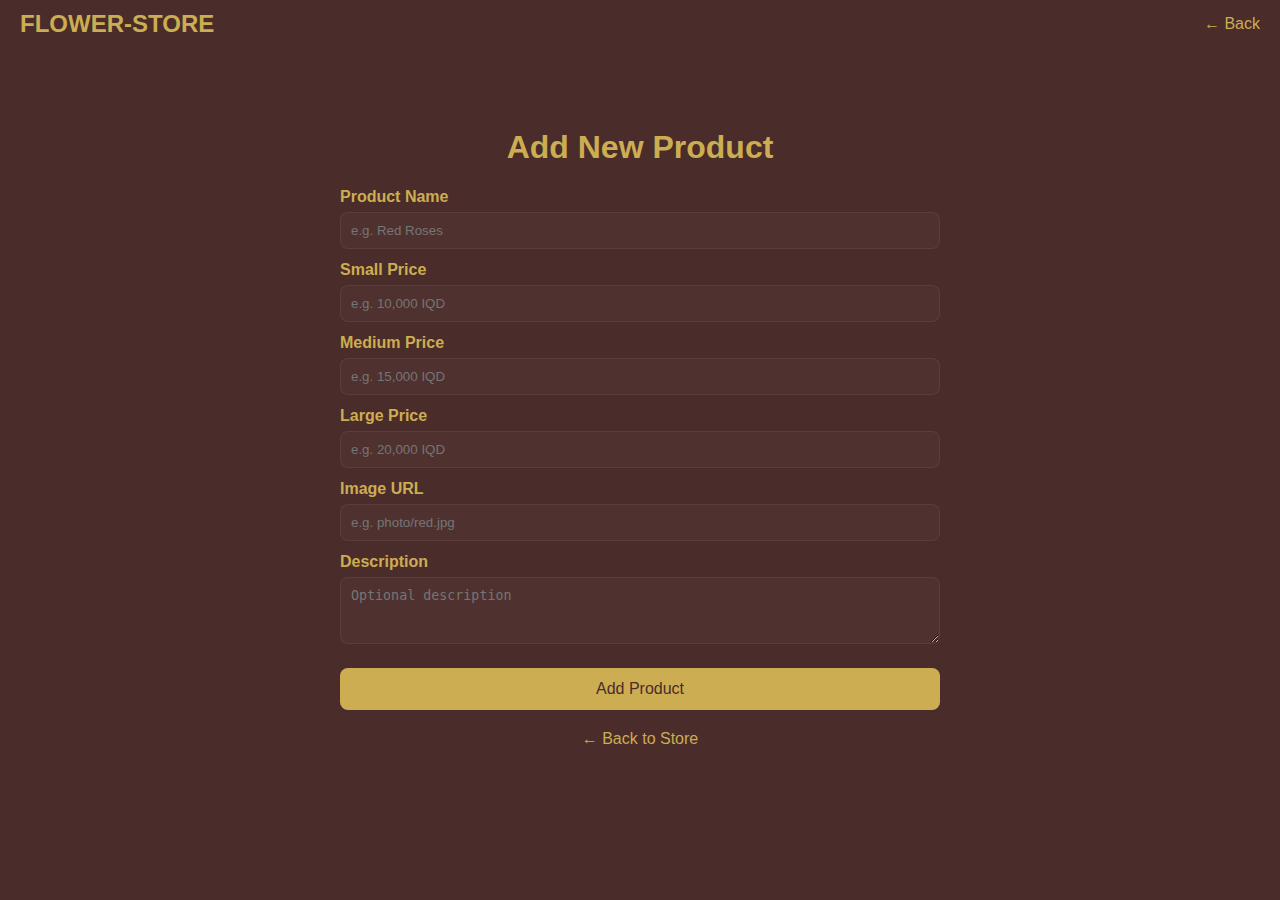
<file: admin.html>
<!DOCTYPE html>
<html lang="en">
<head>
    <meta charset="UTF-8">
    <meta name="viewport" content="width=device-width, initial-scale=1.0">
    <link rel="icon" href="photo/logo.jpg">
    <link rel="stylesheet" href="style.css">
    <title>Admin - FLOWER-STORE</title>
    <style>
        .admin-container {
            max-width: 600px;
            margin: 40px auto;
            padding: 20px;
            background: var(--clr-text-base);
            border-radius: 12px;
            color: var(--clr-background);
        }
        .admin-container h1 { color: var(--clr-cta); text-align: center; }
        .admin-form label { display: block; margin-top: 12px; color: var(--clr-cta); font-weight: 600; }
        .admin-form input, .admin-form textarea { width: 100%; padding: 10px; margin-top: 6px; border-radius: 8px; border: 1px solid rgba(255,255,255,0.06); background: rgba(255,255,255,0.03); color: var(--clr-background); box-sizing: border-box; }
        .admin-form button { margin-top: 20px; background: var(--clr-cta); color: var(--clr-text-base); border: none; padding: 12px 20px; border-radius: 8px; cursor: pointer; width: 100%; font-size: 16px; }
        .admin-form button:hover { opacity: 0.9; }
        .admin-message { margin-top: 12px; padding: 10px; border-radius: 8px; text-align: center; }
        .admin-message.success { background: rgba(76, 175, 80, 0.2); color: #4CAF50; }
        .admin-message.error { background: rgba(244, 67, 54, 0.2); color: #f44336; }
        .back-link { text-align: center; margin-top: 20px; }
        .back-link a { color: var(--clr-cta); text-decoration: none; }
        @media (max-width: 600px) {
            .admin-container { margin: 20px 10px; padding: 15px; }
        }
    </style>
</head>
<body>
    <div class="navbar">
        <a href="index.html" class="logo">FLOWER-STORE <span></span></a>
        <a href="index.html" style="color: var(--clr-cta); text-decoration: none;">← Back</a>
    </div>

    <div class="admin-container">
        <h1>Add New Product</h1>
        <form class="admin-form" id="add-product-form">
            <label>Product Name<br><input type="text" name="name" required placeholder="e.g. Red Roses"></label>
            
            <label>Small Price<br><input type="text" name="small" required placeholder="e.g. 10,000 IQD"></label>
            <label>Medium Price<br><input type="text" name="medium" required placeholder="e.g. 15,000 IQD"></label>
            <label>Large Price<br><input type="text" name="large" required placeholder="e.g. 20,000 IQD"></label>
            
            <label>Image URL<br><input type="text" name="image_url" placeholder="e.g. photo/red.jpg"></label>
            
            <label>Description<br><textarea name="description" rows="3" placeholder="Optional description"></textarea></label>
            
            <button type="submit">Add Product</button>
        </form>
        
        <div id="message" style="display: none;"></div>
        
        <div class="back-link">
            <a href="index.html">← Back to Store</a>
        </div>
    </div>

    <script>
        document.getElementById('add-product-form').addEventListener('submit', async (e) => {
            e.preventDefault();
            const messageEl = document.getElementById('message');
            
            const payload = {
                name: e.target.name.value,
                image_url: e.target.image_url.value || 'photo/default.jpg',
                small: e.target.small.value,
                medium: e.target.medium.value,
                large: e.target.large.value,
                description: e.target.description.value
            };
            
            try {
                const res = await fetch('/api/products', {
                    method: 'POST',
                    headers: { 'Content-Type': 'application/json' },
                    body: JSON.stringify(payload)
                });
                const data = await res.json();
                
                if (data.success) {
                    messageEl.className = 'admin-message success';
                    messageEl.textContent = 'Product added successfully!';
                    messageEl.style.display = 'block';
                    e.target.reset();
                    setTimeout(() => { messageEl.style.display = 'none'; }, 3000);
                } else {
                    messageEl.className = 'admin-message error';
                    messageEl.textContent = 'Error: ' + (data.message || 'Failed to add product');
                    messageEl.style.display = 'block';
                }
            } catch (err) {
                messageEl.className = 'admin-message error';
                messageEl.textContent = 'Network error: ' + err.message;
                messageEl.style.display = 'block';
            }
        });
    </script>
</body>
</html>
</file>
<file: style.css>
:root {
    /* Main Accent: Deep, rich burgundy/wine color */
    --clr-primary: #800020;

    /* CTA/Action: Muted gold or mustard yellow for a sophisticated contrast */
    --clr-cta: #CCAD52;

    /* Background: Warm linen/off-white */
    --clr-background: #EDEBE4;

    /* Text: Dark chocolate brown for warmth and richness */
    --clr-text-base: #4A2C2A;
}




body {
    margin: 0;
    background-color: #4A2C2A;
    font-family: Arial, Helvetica, sans-serif;
    transition: .2s linear;
    scroll-behavior: smooth;
}

html {

    scroll-behavior: smooth;
    scroll-padding-top: 5rem;
    overflow-x: hidden;
}

.hero {
    position: relative;
    width: 100%;
    height: 100vh;
    background: url("photo/hero-img.jpg") no-repeat center center/cover;
    display: flex;
    align-items: center;
    justify-content: center;
}

.hero::after {
    content: "";
    position: absolute;
    top: 0;
    left: 0;
    ;
    width: 100%;
    height: 100%;
    background-color: rgba(0, 0, 0, 0.4);


}

.hero-content {
    position: relative;
    text-align: center;
    color: white;
    z-index: 1;
}

.hero-content img {
    width: 200px;
}

.hero-content h1 {
    margin-top: 20px;
    font-size: 40px;
    font-weight: bold;
    color: #CCAD52
}

.scroll-down {
    position: absolute;
    bottom: 20px;
    left: 50%;
    transform: translateX(-50%);
    font-size: 24px;
    color: white;
    z-index: 2;
    animation: bounce 2s infinite;
}

.navbar {
    background-color: var(--clr-text-base);
    padding: 10px 20px;
    display: flex;
    justify-content: space-between;
    align-items: center;
}

.navbar .logo {
    color: var(--clr-cta);
    font-size: 24px;
    font-weight: bold;
    text-decoration: none;
}

.navbar .logo:hover {
    color: var(--clr-background);
}

.navbar ul {
    list-style: none;
    margin: 0;
    padding: 0;
    display: flex;
    gap: 20px;
    justify-content: center;
    font-size: 18px;
}

.navbar ul li a {
    color: var(--clr-cta);
    text-decoration: none;
    transition: color 0.3s ease;

}

.navbar ul li a:hover {
    color: var(--clr-background);
}





#catagory {
    padding: 20px;
}


.section-title {
    text-align: center;
    margin-bottom: 40px;
    font-size: 2.5em;
    color: #333;
}


.products-container {
    display: flex;
    flex-wrap: wrap;
    gap: 20px;
    justify-content: center;
}


.card {
    background-color: var(--clr-background);
    border: 1px solid;
    border-radius: 10px;
    padding: 15px;
    box-shadow: 0 4px 8px rgba(0, 0, 0, 0.1);
    width: 250px;
    text-align: center;
    transition: transform 0.3s;
}


.card img {
    width: 100%;
    height: 200px;
    object-fit: cover;
    border-radius: 8px;
    margin-bottom: 15px;
}


.card h3 {
    font-size: 1.4em;
    color: var(--clr-text-base);
    margin-bottom: 10px;
}


.price-options {
    margin-bottom: 20px;
    text-align: left;
    padding-left: 10px;
}

.price-options p {
    margin: 5px 0;
    font-size: 1em;
    color: #555;
}

.price-options span {
    font-weight: bold;
    color: #333;
    min-width: 60px;
    display: inline-block;
}


.btn {
    background-color: var(--clr-cta);
    color: var(--clr-text-base);
    padding: 10px 20px;
    border: none;
    border-radius: 5px;
    cursor: pointer;
    font-size: 1em;
    transition: background-color 0.3s;
    width: 100%;
}

footer {
    background-color: var(--clr-text-base);
    color: var(--clr-cta);
    text-align: center;
    padding: 15px 0;
    font-family: Arial, sans-serif;
}

.contact h2 {
    color: var(--clr-cta);
    text-align: center;
    size: 2rem;
}

.contact p {
    color: var(--clr-cta);
    text-align: center;
}
















#product {
    max-width: 1200px;
    width: 90%;
    margin: 50px auto;
    display: grid;
    grid-template-columns: 1fr 1fr 1fr 1fr 1fr;
    grid-gap: 50px;
    overflow-x: auto;
}

.product-box {
    display: flex;
    justify-content: center;
    flex-direction: colomn;
    align-items: baseline;
    padding-bottom: 25px;
    text-decoration: none;
    transition: all ease 0.3s;
}

.product-box img {

    border-radius: 100%;
    width: 100px;
    height: 100px;
    padding: 20px;
}

.product-box-img img {
    width: 100%;
    height: 100%;
    object-fit: contain;
    object-position: center;
}

.product-box strong {
    color: var(--clr-cta);
    font-size: 0.9rem;
    margin-top: 10px;
    font-weight: 595;
}

.section-title {
    text-align: center;
    font-size: 2rem;
    margin-bottom: 20px;
    color: var(--clr-cta);
}

hr {
    color: var(--clr-cta);
    opacity: 0.3;
}



@keyframes bounce {
    0%, 20%, 50%, 80%, 100% {
        transform: translateX(-50%) translateY(0);
    }
    40% {
        transform: translateX(-50%) translateY(-10px);
    }
    60% {
        transform: translateX(-50%) translateY(-5px);
    }
}
@media (max-width: 768px) {
    .products-container {
        flex-direction: column;
        align-items: center;
    }

    .card {
        width: 80%;
    }
}
@media (max-width: 600px) {
    .navbar ul {
        flex-direction: column;
        gap: 10px;
    }
}
@media (max-width: 500px) {
    .hero-content h1 {
        font-size: 28px;
    }

    .hero-content img {
        width: 150px;
    }
}

/* Form styling to match site design */
.contact form,
#login-panel form {
    background: linear-gradient(180deg, rgba(255,255,255,0.03), rgba(255,255,255,0.01));
    padding: 16px;
    border-radius: 10px;
    border: 1px solid rgba(255,255,255,0.06);
    max-width: 100%;
    box-shadow: 0 6px 18px rgba(0,0,0,0.25);
}

.contact form label,
#login-panel form label {
    display: block;
    color: var(--clr-cta);
    margin-bottom: 8px;
    font-weight: 600;
}

.contact form h2 {
    margin: 0 0 12px 0;
    text-align: center;
    color: var(--clr-cta);
    font-size: 1.6rem;
}

/* Order modal styles */
.modal {
    position: fixed;
    inset: 0;
    background: rgba(0,0,0,0.6);
    display: flex;
    align-items: center;
    justify-content: center;
    z-index: 9999;
}
.modal-content {
    background: var(--clr-text-base);
    color: var(--clr-background);
    padding: 20px;
    border-radius: 12px;
    width: 420px;
    max-width: calc(100% - 32px);
    box-shadow: 0 12px 30px rgba(0,0,0,0.5);
    position: relative;
    border: 1px solid rgba(255,255,255,0.04);
}
.modal-close {
    position: absolute;
    top: 8px;
    right: 8px;
    background: transparent;
    border: none;
    font-size: 22px;
    cursor: pointer;
    color: var(--clr-cta);
}
.modal-content h3 { color: var(--clr-cta); margin-top:0; }
.modal-content label { display:block; margin-bottom:8px; color:var(--clr-cta); }
.modal-content input, .modal-content select, .modal-content textarea {
    width:100%; padding:8px 10px; border-radius:8px; border:1px solid rgba(255,255,255,0.06); box-sizing:border-box;
    background: rgba(255,255,255,0.03); color: var(--clr-background);
}
.modal-content button { margin-top:8px; }
.modal-content button[type="submit"] { background: var(--clr-cta); color: var(--clr-text-base); border: none; padding:10px 14px; border-radius:8px; cursor:pointer; }
.modal-content button[type="button"] { background: transparent; color: var(--clr-cta); border: 1px solid rgba(255,255,255,0.06); padding:8px 12px; border-radius:8px; cursor:pointer; }

@media (max-width: 600px) {
  .modal-content select {
    font-size: 16px !important;
    padding: 12px 30px 12px 10px !important;
    height: 45px;
    min-height: 45px;
  }
}

.contact form input[type="text"],
.contact form input[type="email"],
.contact form input[type="password"],
.contact form textarea,
#login-panel form input,
#login-panel form textarea {
    width: 100%;
    padding: 10px 12px;
    margin-top: 6px;
    margin-bottom: 12px;
    border-radius: 8px;
    border: 1px solid rgba(0,0,0,0.12);
    background: rgba(255,255,255,0.02);
    color: var(--clr-background);
    outline: none;
    box-sizing: border-box;
}

.contact form textarea { resize: vertical; }

.contact form button,
#login-panel form button[type="submit"],
#login-panel form button[type="button"] {
    background: var(--clr-cta);
    color: var(--clr-text-base);
    border: none;
    padding: 10px 14px;
    border-radius: 8px;
    cursor: pointer;
    margin-right: 8px;
}

#login-panel { background: var(--clr-text-base); }

@media (max-width: 600px) {
    .contact form, #login-panel form { padding: 12px; }
}

/* Centering rules for login panel and contact form */
#login-panel {
    display: flex;
    justify-content: center;
    align-items: center;
    padding: 18px 12px;
}

#login-panel form {
    width: 320px;
    margin: 0 auto;
}

.contact {
    display: flex;
    justify-content: center;
    align-items: center;
    padding: 40px 0;
}

.contact form {
    width: 480px;
    margin: 0 auto;
}
</file>
